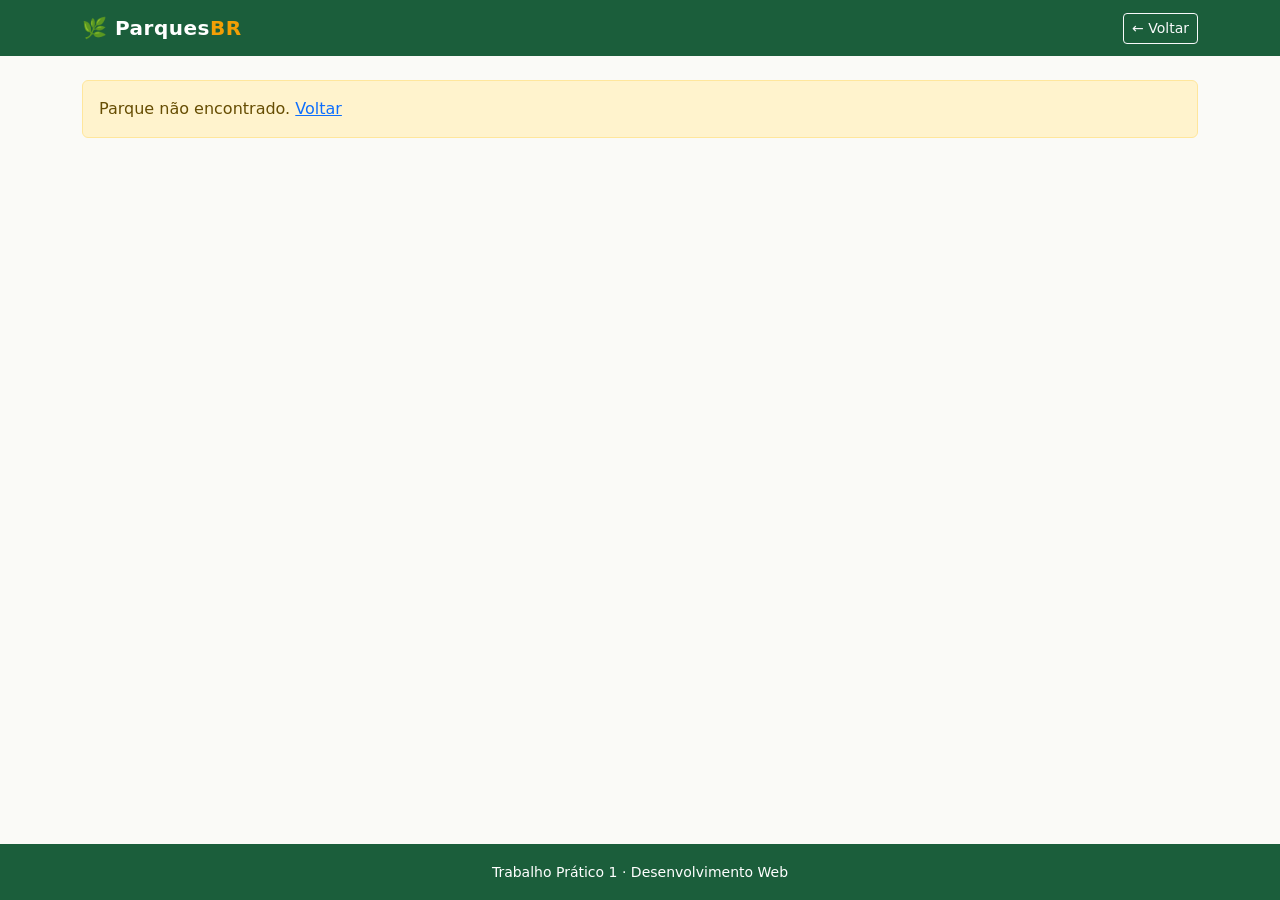
<file: detalhes.html>
<!DOCTYPE html>
<html lang="pt-BR">
<head>
  <meta charset="UTF-8">
  <meta name="viewport" content="width=device-width, initial-scale=1">
  <title>Detalhes do Parque</title>
  <link href="https://cdn.jsdelivr.net/npm/bootstrap@5.3.3/dist/css/bootstrap.min.css" rel="stylesheet">
  <link rel="stylesheet" href="assets/css/styles.css">
</head>
<body>
  <nav class="navbar navbar-dark bg-verde sticky-top">
    <div class="container">
      <a class="navbar-brand logo" href="index.html">🌿 Parques<span>BR</span></a>
      <a class="btn btn-outline-light btn-sm" href="index.html">← Voltar</a>
    </div>
  </nav>

  <main class="container my-4" id="conteudo">
    <section class="mb-5">
      <h2 class="secao">Informações Gerais</h2>
      <div id="info"></div>
    </section>
    <section class="mb-4">
      <h2 class="secao">Fotos do Parque</h2>
      <div id="fotos" class="galeria"></div>
    </section>
  </main>

  <footer class="bg-verde text-white text-center py-3"><small>Trabalho Prático 1 · Desenvolvimento Web</small></footer>
  <script src="https://cdn.jsdelivr.net/npm/bootstrap@5.3.3/dist/js/bootstrap.bundle.min.js"></script>
  <script src="assets/js/app.js"></script>
</body>
</html>
</file>
<file: assets/css/styles.css>
:root{--verde:#1b5e3b;--verde-claro:#e8f3ec;--laranja:#f29f05}
body{background:#fafaf7;color:#2b2b2b;min-height:100vh;display:flex;flex-direction:column}
main{flex:1}
.bg-verde{background:var(--verde)}
.logo{font-weight:700;letter-spacing:.5px}
.logo span{color:var(--laranja)}
.secao{font-size:1.4rem;font-weight:700;color:var(--verde);border-bottom:2px solid var(--verde);padding-bottom:.4rem;margin-bottom:1.2rem}

.carousel-item img{height:420px;object-fit:cover;width:100%;border-radius:.5rem}
.carousel-caption{background:rgba(0,0,0,.55);border-radius:.5rem;left:8%;right:8%;bottom:1.5rem}
.carousel-caption a{color:var(--laranja)}

.card-parque{transition:transform .2s,box-shadow .2s;height:100%}
.card-parque:hover{transform:translateY(-4px);box-shadow:0 8px 20px rgba(0,0,0,.15)}
.card-parque img{height:190px;object-fit:cover}
.card-parque a{color:inherit;text-decoration:none}

.autor-foto{max-width:150px;aspect-ratio:1;object-fit:cover}

.info-img{width:100%;max-height:380px;object-fit:cover;border-radius:.5rem}
.ficha{background:var(--verde-claro);border-radius:.5rem;padding:1.2rem}
.ficha dt{color:var(--verde)}

.galeria{display:flex;gap:1rem;overflow-x:auto;padding-bottom:.8rem;scroll-snap-type:x mandatory}
.galeria figure{flex:0 0 260px;margin:0;scroll-snap-align:start}
.galeria img{width:100%;height:170px;object-fit:cover;border-radius:.5rem}
.galeria figcaption{font-size:.9rem;font-weight:600;padding-top:.4rem}

@media(max-width:576px){
  .carousel-item img{height:260px}
.carousel-caption{position:static;background:var(--verde);color:#fff;padding:.8rem .8rem 2.6rem;margin-top:.4rem}  .carousel-caption p{font-size:.85rem}
  .galeria figure{flex-basis:80%}
}
</file>
